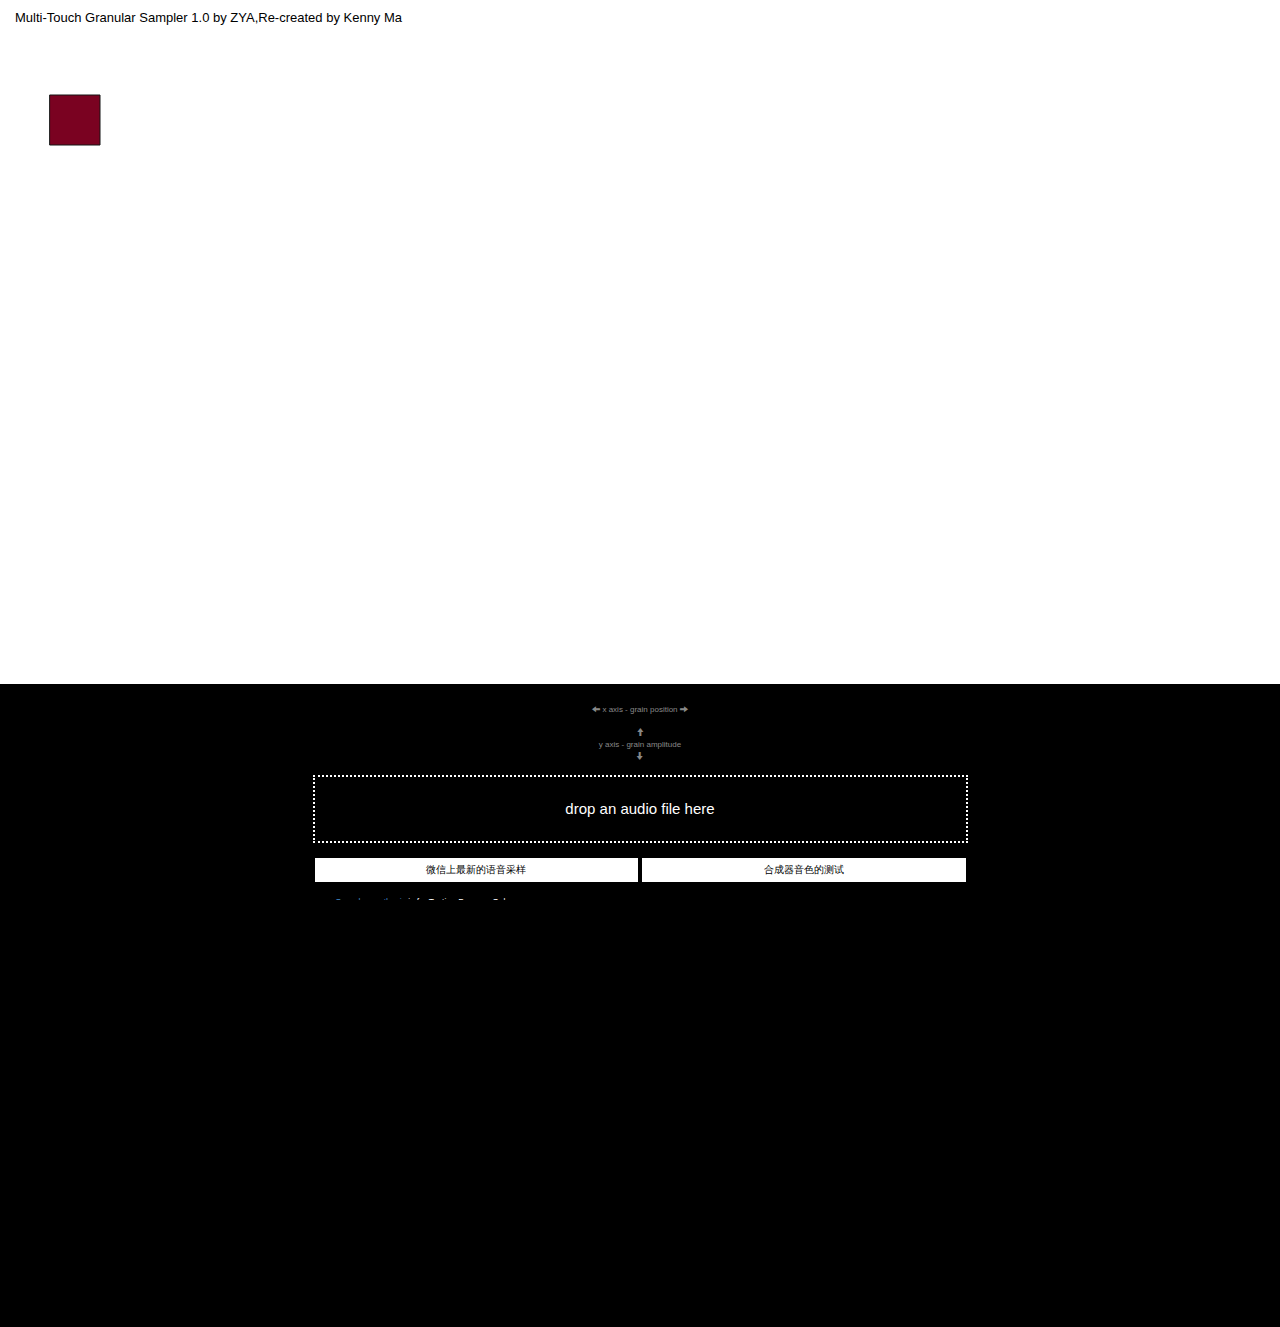
<file: index.html>
<!DOCTYPE HTML>

<html>
<title>Web Audio Granular Synthesiser Remake by Kenny Ma & Stella</title>
	<head>
	    <META HTTP-EQUIV="content-type" CONTENT="text/html; charset=utf-8">
	    <meta name="viewport" id="viewport" content="width=device-width initial-scale=1 maximum-scale=1 user-scalable=no" />
	    <meta name="apple-mobile-web-app-capable" content="yes" />
		<meta property="og:title" content="Multi-Touch Granular Sampler 1.0 by ZYA,Re-created by Kenny Ma" />
		<meta property="og:site_name" content="ZYA.CC"/>
		<meta property="og:url" content="http://www.zya.cc/granular" />

		
		<!-- CSS Libs -->
		<link rel="stylesheet" href="libs/css/bootstrap.min.css">
        <link rel="stylesheet" href="libs/css/bootstrap-theme.min.css">
        <meta property="og:description" content="Granular synthesis is a method of sound synthesis based on splitting the audio into small pieces and playing them with short intervals.
						After loading a sample, you can start creating grains by clicking and holding your mouse on the waveform. The X axis will determine the position and Y axis will change the amplitude of each grain.
						This app also has multi-touch support for up to three voices and real-time manipulation of settings.
						
						Tested on: Google Chrome,Firefox, Safari, Chrome iOS (iPad), Safari iOS (iPad)
						Libraries used: Web Audio AP, Processing.js, Bootstrap 3,jQuery Knob.

						This is an re-established version from Kenny's sampler project (documents/github needed in the future for the forked repo d)

						Performance Tip: Try using a quick attack and release as well as low density when using multi-touch for better performance." />
		<!-- JS Libs -->
		<script src="libs/js/jquery-1.10.1.js"></script>
		<script src='libs/js/jquery.knob.js'></script>
		<script src="libs/js/processing-1.4.1.js"></script>
		<script src="libs/js/bootstrap.min.js"></script>

		<script src="js/gui.js"></script>		
		<script src="js/main.js"></script>	
		<script type="text/javascript" src="js/midi.js"></script>
		<script type="text/javascript" src="js/synth.js"></script>
    	<link rel="stylesheet" href="css/style.css">
		<!-- App -->
		<!--
		  <script src="js/platform.js"></script>
		  <link rel="stylesheet" type="text/css" href="css/main.css">
          <link rel="import" href="webcomponents/polymer.html">
          <link rel="import" href="webcomponents/controls.html">
	   	<script src="js/gui.js"></script>		
		<script src="js/main.js"></script>	
    <script type="text/javascript" src="js/waveshaper.js"></script>
    <script type="text/javascript" src="js/synth.js"></script>
    <script type="text/javascript" src="js/ui.js"></script>
		    -->	



    
   	<link rel="stylesheet" type="text/css" href="style.css" />						<!-- style.css -->
		<link rel="stylesheet" type="text/css" href="./default.tinylog.css"/>	<!-- libPath -->
		
		<script type="text/javascript">console.TINYLOG = true</script>
		<script type="text/javascript" src="./tinylog.min.js" defer="defer"></script><!-- libPath -->
		<script type="text/javascript" src="jsinit.js" defer="defer"></script>			<!-- jsinit -->
	</head>
	
	
	<body>

		<div class='row hidden-xs' id='header'>
				<div id='title' class='col-md-6 col-sm-6 col-xs-6'>Multi-Touch Granular Sampler 1.0 by ZYA,Re-created by Kenny Ma</div>
		</div>
		
		<!-- waveform row -->
		<div class='row wave' id='waveform'>
			
			<canvas id='canvas1'></canvas>
			<canvas id='canvas2'></canvas>
			<canvas id='canvas3'></canvas>

			<div id='help'>
				<br>
				<div class='row .hidden-xs' id='x'><span class='glyphicon glyphicon-arrow-left'></span> x axis - grain position <span class='glyphicon glyphicon-arrow-right'></span><br><br><span class='glyphicon glyphicon-arrow-up'></span><br>y axis - grain amplitude<br> <span class='glyphicon glyphicon-arrow-down'></span> </div>
				<div class='row'>
					<div class='col-md-3 col-sm-3 col-xs-3'></div>
					<div id='drop' class='col-md-6 col-sm-6 col-xs-6 hidden-xs'> <br>drop an audio file here <br><br></div>
					<div class='col-md-3 col-sm-3 col-xs-3'></div>
				</div><br>
				<div class='row'>
					<div class='col-md-3 col-sm-3 col-xs-3'></div>
					<div id='sample1' class='col-md-3 col-sm-3 col-xs-3 sample'>微信上最新的语音采样</div>
					<div id='sample2' class='col-md-3 col-sm-3 col-xs-3 sample'>合成器音色的测试</div>
					<div class='col-md-3 col-sm-3 col-xs-3'></div>
				</div><br>
				<div class='row hidden-xs' id='description'>
					<div class='col-md-3 col-sm-3 col-xs-3'>
					
					</div>
					<div class='col-md-6 col-sm-6 col-xs-6'>
						<a href='http://en.wikipedia.org/wiki/Granular_synthesis'>Granular synthesis</a> is for Testing Purpose Only.<br>
						
						Tested on: Google Chrome,Firefox, Safari, Chrome iOS (iPad), Safari iOS (iPad)<br>
						Libraries used: <a href='http://www.w3.org/TR/webaudio/'>Web Audio API</a>, <a href='http://processingjs.org/'>Processing.js</a>, <a href='http://getbootstrap.com/'>Bootstrap 3</a>, <a href='http://anthonyterrien.com/knob/'>jQuery Knob</a>

						<br>Performance Tip: Try using a quick attack and release as well as low density when using multi-touch for better performance.

					</div>
					<div class='col-md-3 col-sm-3 col-xs-3'>
				
					
					</div>
					
				</div>
			
			</div>

		</div>

		<!-- controls row -->
		<div class='row' id='controls' style="display:none">
			<div class='col-md-2 col-sm-2 col-xs-2'>
				<div class='label hidden-xs'>attack</div><br><br>
				<input type="text" class="dial" id='attack' data-min='0' data-max='100' value='40'><br><br>
				
			</div>

			<div class='col-md-2 col-sm-2 col-xs-2'>
				<div class='label hidden-xs'>release</div><br><br>
				<input type="text" class="dial" id='release' data-min='0' data-max='100' value='40'>
			</div>

			<div class='col-md-2 col-sm-2 col-xs-2' >
				<div class='label hidden-xs'>density</div><br><br>
				<input type="text" class="dial" id='density' data-min='0' data-max='100' value='85'>
			</div>

			<div class='col-md-2 col-sm-2 col-xs-2'>
				<div class='label hidden-xs'>spread</div><br><br>
				<input type="text" class="dial" id='spread' data-min='0' data-max='100' value='20'>
			</div>

			<div class='col-md-2 col-sm-2 col-xs-2'>
				<div class='label hidden-xs' >pan</div><br><br>
				<input type="text" class="dial" id='pan' data-min='0' data-max='100' value='20'>
			</div>

			<div class='col-md-2 col-sm-2 col-xs-2 hidden-xs' >
				<div class='label hidden-xs'>transpose</div><br><br>
				<div id='transpose'>

					<button id='minus' class='btn'>
						-12
					</button>

					<button id='plus' class='btn'>
						+12
					</button><br><br>
					<span class="glyphicon glyphicon-question-sign" id='helpbutton'></span>
					
				</div>
				
			</div>
		</div>
							<!-- export script -->
	</body>
</html>
</file>
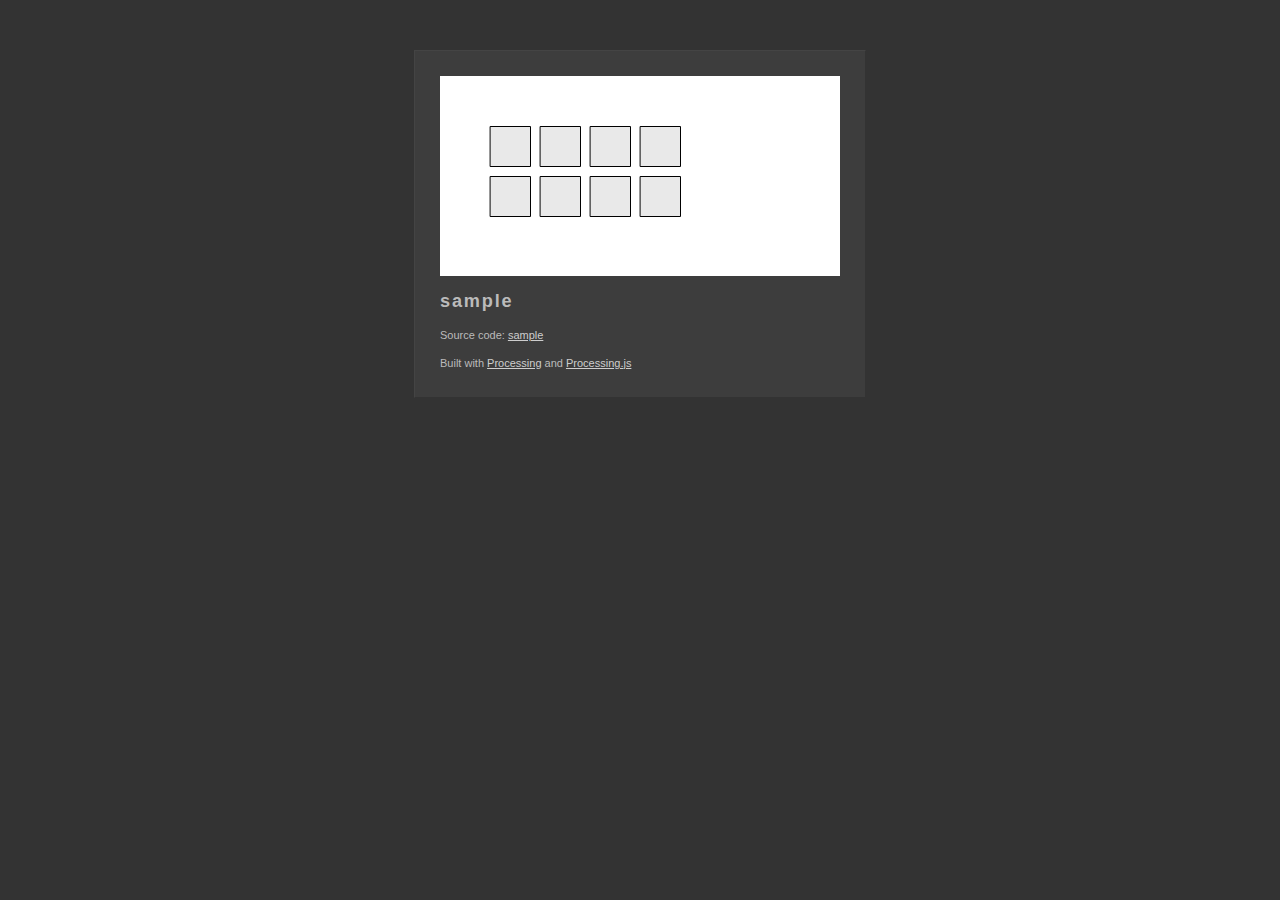
<file: sample/web-export/index.html>
<!DOCTYPE html>
	<head>
		<meta http-equiv="content-type" content="text/html; charset=utf-8" />
		<title>sample : Built with Processing and Processing.js</title>
		<link rel="icon"  type="image/x-icon" href="[data-uri]" />
		<meta name="Generator" content="Processing" />
		<!-- - - - - - - - - - - - - - - - - - - - - 
		+
		+    Wondering how this works? 
		+
		+    Go to: http://processing.org/
		+    and: http://processingjs.org/
		+
		+ - - - - - - - - - - - - - - - - - - - - -->
		<style type="text/css">
	body {
	  background-color: #333; color: #bbb; line-height: normal;
	  font-family: Lucida Grande, Lucida Sans, Arial, Helvetica Neue, Verdana, Geneva, sans-serif;
	  font-size: 11px; font-weight: normal; text-decoration: none;
		  line-height: 1.5em;
	}
	a img { 
		border: 0px solid transparent;
	}
	a, a:link, a:visited, a:active, a:hover { 
		color: #cdcdcd; text-decoration: underline;
	}
	h1 {
	    font-family: Arial, Helvetica Neue, Verdana, Geneva, sans-serif;
		width: 100%; letter-spacing: 0.1em;
		margin-bottom: 1em; font-size: 1.65em;
	}
	canvas { 
		display: block; 
		outline: 0px; 
		margin-bottom: 1.5em; 
	}
	#content { 
		margin: 50px auto 0px auto; padding: 25px 25px 15px 25px;
		width: 400px; min-width: 300px; overflow: auto;
		border-left: 1px solid #444; border-top: 1px solid #444; 
		border-right: 1px solid #333; border-bottom: 1px solid #333;
		background-color: #3d3d3d;
	}
		</style>
		<!--[if lt IE 9]>
			<script type="text/javascript">alert("Your browser does not support the canvas tag.");</script>
		<![endif]-->
		<script src="processing.js" type="text/javascript"></script>
		<script type="text/javascript">
// convenience function to get the id attribute of generated sketch html element
function getProcessingSketchId () { return 'sample'; }
</script>

	</head>
	<body>
		<div id="content">
			<div>
				<canvas id="sample" data-processing-sources="sample.pde" 
						width="400" height="200">
					<p>Your browser does not support the canvas tag.</p>
					<!-- Note: you can put any alternative content here. -->
				</canvas>
				<noscript>
					<p>JavaScript is required to view the contents of this page.</p>
				</noscript>
	    	</div>
			<h1>sample</h1>
    		<p id="description"></p>
			<p id="sources">Source code: <a href="sample.pde">sample</a> </p>
			<p>
			Built with <a href="http://processing.org" title="Processing">Processing</a>
			and <a href="http://processingjs.org" title="Processing.js">Processing.js</a>
			</p>
		</div>
	</body>
</html>
</file>
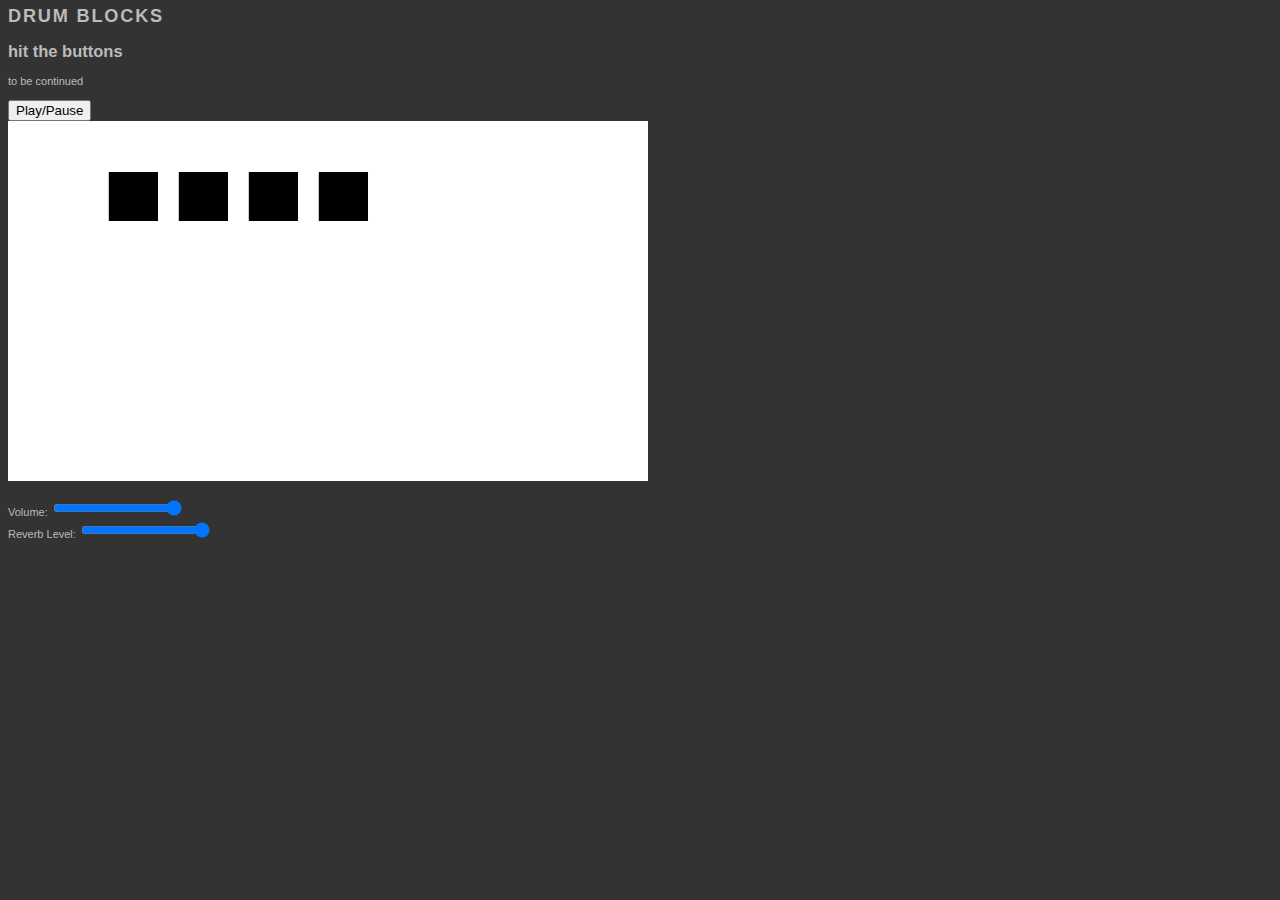
<file: sample/drumblocks.js/drumblocks.html>
<html>
<head>
  <script src="processing.js"></script>
  <script src="buffer-loader.js"></script>
  <script src="init.js"></script>
  <script src="rhythm-sample.js"></script>
  <script src="play.js"></script>

  <link rel="stylesheet" type="text/css" href="style.css" />
</head>
<body><h1>DRUM BLOCKS</a></h1>
<h2>hit the buttons</h2>
<p>to be continued</p>

<input type="button" id="play/pause" onclick="Sample.toggle(BUFFERS.beat, 0);" value="Play/Pause">
</br>

<canvas id="canvas1" width="640" height="360"></canvas>
  <script src="main.js"></script>
  
Volume:
<input type="range" id="volume" min="0" max="100" value="100" oninput="Sample.changeVolume(this);">
</br>
Reverb Level:
<input type="range" id="rev" min="0" max="100" value="100" oninput="Sample.changeRev(this);">
</br>

</body>
</html>
</file>
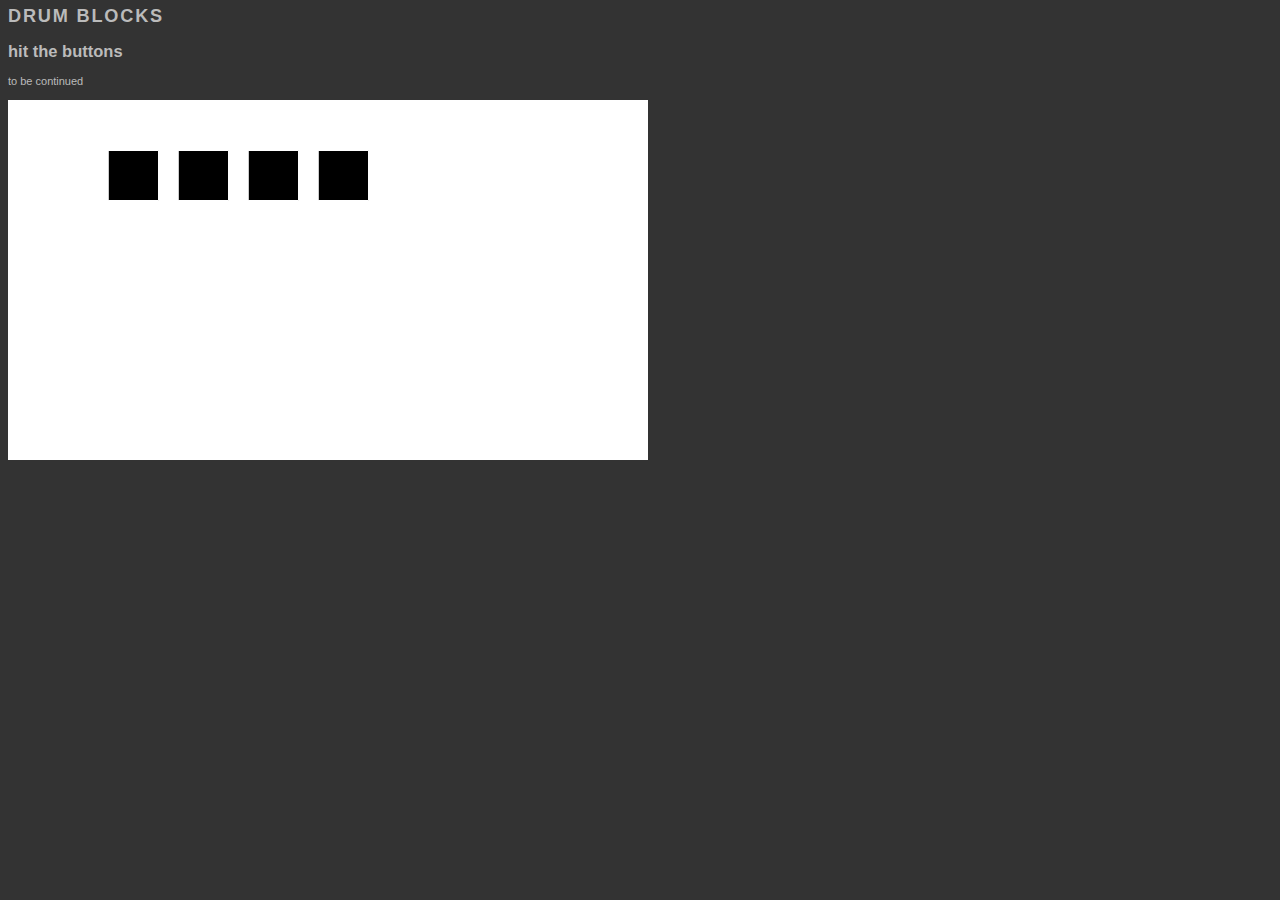
<file: sample/drum/LearningProcssing.js/processingjstest.html>
<html>
<head>
  <script src="processing.js"></script>
</head>
<body><h1>DRUM BLOCKS</a></h1>
<h2>hit the buttons</h2>
<p>to be continued</p>

<style type="text/css">
	body {
	  background-color: #333; color: #bbb; line-height: normal;
	  font-family: Lucida Grande, Lucida Sans, Arial, Helvetica Neue, Verdana, Geneva, sans-serif;
	  font-size: 11px; font-weight: normal; text-decoration: none;
		  line-height: 1.5em;
	}
	a img { 
		border: 0px solid transparent;
	}
	a, a:link, a:visited, a:active, a:hover { 
		color: #cdcdcd; text-decoration: underline;
	}
	h1 {
	    font-family: Arial, Helvetica Neue, Verdana, Geneva, sans-serif;
		width: 100%; letter-spacing: 0.1em;
		margin-bottom: 1em; font-size: 1.65em;
	}
	canvas { 
		display: block; 
		outline: 0px; 
		margin-bottom: 1.5em; 
	}
	#content { 
		margin: 50px auto 0px auto; padding: 25px 25px 15px 25px;
		width: 400px; min-width: 300px; overflow: auto;
		border-left: 1px solid #444; border-top: 1px solid #444; 
		border-right: 1px solid #333; border-bottom: 1px solid #333;
		background-color: #3d3d3d;
	}
		</style>

<canvas id="canvas1" width="640" height="360"></canvas>

<script id="script1" type="text/javascript">

var currentColor, rectHighlight, rectColor;
var rectOver = new Array(4);
// Simple way to attach js code to the canvas is by using a function
function sketchProc(processing) {
  processing.setup = function() {
    processing.size(640, 360);
    for(var i=0; i<4; i++) {
      rectOver[i] = false;
    }
    rectColor = processing.color(0);
    rectHighlight = processing.color(51);
    currentColor = processing.color(255);
  }

  processing.draw = function() {
    update(processing.mouseX, processing.mouseY);
    processing.background(currentColor);
    for(var i=0; i<4; i++) {
      if(rectOver[i]) {
        processing.fill(rectHighlight);
      } else {
        processing.fill(rectColor);
      }
      processing.stroke(255);
      processing.rect(100+i*70, 50, 50, 50);
    }
  }

  function update(x, y) {
    for(var i=0; i<4; i++) {
      if(overRect(100+i*70, 50, 50, 50)) {
        rectOver[i] = true;
      } else {
        rectOver[i] = false;
      }
    }
  }

  processing.mouseClicked = function() {
    for(var i=0; i<4; i++) {
      if(rectOver[i]) {
        currentColor = rectColor;
      }
    }
  }
  
  function overRect(x, y, width, height)  {
    if (processing.mouseX >= x && processing.mouseX <= x+50 && 
        processing.mouseY >= y && processing.mouseY <= y+50) {
      return true;
    } else {
      return false;
    }
  }
}

var canvas = document.getElementById("canvas1");
// attaching the sketchProc function to the canvas
var p = new Processing(canvas, sketchProc);
// p.exit(); to detach it
</script>
</body>
</html>
</file>
<file: css/style.css>
html{
	width: 100%;
	height: 100%;
	padding: 0;
	margin: 0;
	overflow:hidden; 
}
body{
	width: 100%;
	height: 100%;
	padding: 0;
	margin: 0;
	
	
}
#header{
	background: white;
	width: 100%;
	height: 5%;
	padding: 0;
	margin: 0;
	font-family: 'Open Sans', sans-serif;
	font-weight: 100;
	font-size: 1.3em;
	font-weight: 300;
	color: black;
	padding-top: 1vh;
	border-bottom: 1px solid white;
}
#waveform{
	background: black;
	width: 100%;
	height: 71%;
	padding: 0;
	margin: 0;
	-moz-user-select: -moz-none;
    -khtml-user-select: none;
    -webkit-user-select: none;
    -o-user-select: none;
    user-select: none;




}
#controls{
	border-top: 1px solid white;
	background: white;
	width: 100%;
	height: 23%;
	padding: 0;
	margin: 0;
	padding-top: 1.5%;
	text-align: center;
	z-index: 3;
	overflow: hidden;

}

#canvas{
	
	position: absolute;
	-moz-user-select: -moz-none;
    -khtml-user-select: none;
    -webkit-user-select: none;
    -o-user-select: none;
    user-select: none;
    cursor: pointer;

	opacity: 0.0;
}
#canvas2{
	position: absolute;
	-moz-user-select: -moz-none;
    -khtml-user-select: none;
    -webkit-user-select: none;
    -o-user-select: none;
    user-select: none;
    z-index: 5;
   

	
}




.label{
	font-size: 1.3em;
	text-align: center;
	font-family: 'Open Sans', sans-serif;
	-webkit-font-smoothing: antialiased;
	font-weight: 300;
	color: black;
	margin-bottom: -15px;
}



#transopse{
	width: 100%;
	margin: auto;
	display: inline;
}

#plus{
	background-color: #2a6496;
	width: 48%;
	cursor: pointer;
	float: right;
	color: white;
}
#minus{
	background-color: #2a6496;
	width: 48%;
	height: 40%;
	float: left;
	cursor: pointer;
	color: white;
	
}

#github{
	text-align: right;
}


#helpbutton{
	font-size: 2em;
	color:#2a6496;
	cursor: pointer;
}

#help{
	width: 100%;
	height: 100%;
	background-color: black;
	z-index: 3;
	text-align: center;
	font-family: 'Open Sans', sans-serif;
	color:white;
	z-index: 3;
}

#drop{
	width: 50%;
	height: 12%;
	border: 2px dotted white;
	margin: auto;
	font-size: 1.5em;
	margin-top:4%;
}

.sample{
	background-color: white;
	border-right: black 2px solid;
	border-left: black 2px solid;
	color: black;
	padding-top: 0.5em;
	padding-bottom: 0.5em;
	cursor: pointer;
}

#x{
	font-size: 0.8em;
	color: #888888;
	margin-bottom: -40px;
}

#description{
	text-align: justify;
	margin:0;
	padding:0;
	font-size: 0.85em;
	font-weight: 100;
}

#badge{
	float: right;
	position: absolute;
	right: 15px;
}
</file>
<file: css/main.css>
#piano-roll {     box-sizing: initial; background-color: #999999; overflow: hidden; font: 12px 'Syncopate', sans-serif; }

	#draw { height: 500px; }
    #synthbox { 
        position:relative; width: 893px; height: 380px; background: #222222; border: 3px solid blue; border-radius: 10px}
    .loaded#synthbox { border-color: #AAA;}
/*
    webaudio-knob { margin-left: 8px;}
*/
    .error#synthbox { border-color: red;}
    .section { position: absolute; }
    .knobContainer { 
        position:absolute; 
/*        width: 100px; 
        height:100px; 
*/        overflow: visible;
        display: flex;
        flex-direction: column;
        align-items: center
        ;}
    .knobLabel {
    /* 
        position:absolute; 
        left: 0px; 
        top: 85px; 
        width:100px; 
        */
        font-weight: bold; 
        text-align: center; 
        color: white }
    .section { color: white; }
    .dropdownContainer { position:absolute; }
    .dropdownLabel { position:absolute; left: 3px; top:0px; font-weight: bold;}
    .dropdownSelect { position:absolute; left: 0px; top:15px; font: 12px 'Syncopate', sans-serif;}
    #keybox {width:910px; margin-left: -7px; text-align: center;}
    #blackkeys { position: absolute; z-index: 2; padding-left: 10px; margin-left: 41px; width:806px; height: 0px;}
    .key { display:inline-block; }
    .black { background: black; width: 40px; height: 150px; margin: 0px 11px; border-bottom-right-radius: 5px; border-bottom-left-radius: 5px; }
    .spacer { display:inline-block; width: 62px; height: 0; }
    .white { background: white; width: 60px; height: 250px; border: 1px solid black; border-bottom-right-radius: 5px; border-bottom-left-radius: 5px; }
    .pressed { background: gray }
    #githubnotice { width:910px; text-align: center; font-size: 14px; margin-top: 10px; font-weight: bold;}
    #MIDIPlugin { visibility: hidden; }
    select { width: 80px; }
</file>
<file: style.css>
* {
	-webkit-touch-callout: none;						/* Disable Open/Copy/Cancel */
	-webkit-user-select: none;							/* Prevent selection of any element */
	-webkit-tap-highlight-color: rgba(0,0,0,0);			/* set highlight color to transparant */
}

body {
	background-color:#000;
	font-family:Arial,Verdana;
	font-size:1em;
	margin: 0;
	padding: 0;
	overflow: hidden;	/* hide scrollbar scroll */
}

canvas {
	image-rendering: optimizespeed !important;
	overflow: hidden;	/* hide scrollbar scroll */
	
	-webkit-transform-origin: left top;
	-webkit-transform: scale(1,1);
}
</file>
<file: default.tinylog.css>
.tinylog-container {
	z-index: 10000;
	position: fixed;
	bottom: 0;
	width: 100%;
	height: 30%;
	font-family: sans-serif;
	color: red;
	background-color: rgba(0, 0, 0, 0.9);
}

.tinylog-output {
	position: relative;
	font-family: monospace;
	overflow: auto;
	height: 100%;
	font-weight: bold;
}

.tinylog-entry {
	min-height: 16px;
}

.tinylog-entry-text {
	white-space: pre-wrap;
	font-size: 12px;
	margin: 1px 5px 0 5px;
	max-width: 100%;
	overflow: auto;
}

.tinylog-resizer {
	height: 5px;
	margin-top: -5px;
	cursor: n-resize;
	background-color: darkgrey;
}

.tinylog-buttons-container {
	position: absolute;
	opacity: .35;
	top: 2px;
	right: 18px;
}

.tinylog-buttons-container:hover {
	opacity: 1;
}

.tinylog-button {
	cursor: pointer;
	display: inline-block;
	color: white;
	border: 1px solid #ccc;
	background-color: #ccc;
	text-align: center;
	padding: 6px;
	padding-top: 2px;
	-moz-border-radius: 4px;
	border-radius: 4px;
	font-size: 14px;
	width: 12px;
	height: 12px;
}

.tinylog-button:hover {
	border: 1px solid #999;
	background-color: #eee;
	color: #222;
}

.tinylog-button:before {
	content: attr(data-symbol);
}

.tinylog-button:not(:first-child) {
	margin-left: 3px;
}

.tinylog-save-button {
	visibility: hidden;
	position: relative;
	text-decoration: none;
}

.tinylog-save-button-image {
	position: absolute;
	top: 0;
	left: 0;
	width: 100%;
	height: 100%;
	border: none;
}
</file>
<file: sample/drumblocks.js/style.css>
body {
	  background-color: #333; color: #bbb; line-height: normal;
	  font-family: Lucida Grande, Lucida Sans, Arial, Helvetica Neue, Verdana, Geneva, sans-serif;
	  font-size: 11px; font-weight: normal; text-decoration: none;
		  line-height: 1.5em;
	}
	a img { 
		border: 0px solid transparent;
	}
	a, a:link, a:visited, a:active, a:hover { 
		color: #cdcdcd; text-decoration: underline;
	}
	h1 {
	    font-family: Arial, Helvetica Neue, Verdana, Geneva, sans-serif;
		width: 100%; letter-spacing: 0.1em;
		margin-bottom: 1em; font-size: 1.65em;
	}
	canvas { 
		display: block; 
		outline: 0px; 
		margin-bottom: 1.5em; 
	}
	#content { 
		margin: 50px auto 0px auto; padding: 25px 25px 15px 25px;
		width: 400px; min-width: 300px; overflow: auto;
		border-left: 1px solid #444; border-top: 1px solid #444; 
		border-right: 1px solid #333; border-bottom: 1px solid #333;
		background-color: #3d3d3d;
	}
</file>
